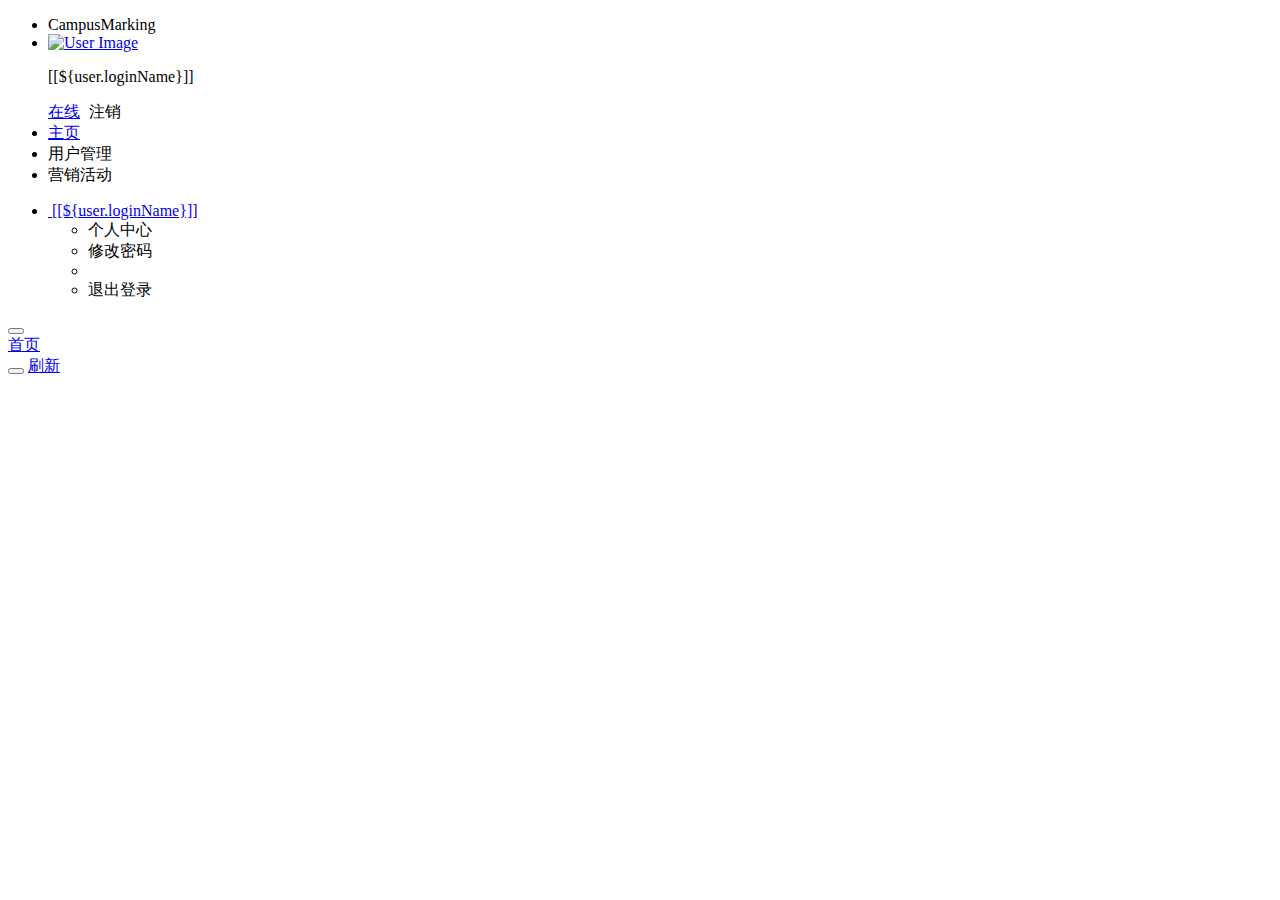
<file: src/main/resources/templates/index.html>
<!DOCTYPE html>
<html lang="zh" xmlns:th="http://www.thymeleaf.org">
<head>
    <meta charset="utf-8">
    <meta name="viewport" content="width=device-width, initial-scale=1.0">
    <meta name="renderer" content="webkit">
    <title>校园营销管理系统</title>
    <!--[if lt IE 9]>
    <meta http-equiv="refresh" content="0;ie.html"/>
    <![endif]-->
    <link rel="shortcut" th:href="@{/favicon.ico}"/>
    <link th:href="@{/css/bootstrap.min.css}" rel="stylesheet"/>
    <link th:href="@{/css/jquery.contextMenu.min.css}" rel="stylesheet"/>
    <link th:href="@{/css/font-awesome.min.css}" rel="stylesheet"/>
    <link th:href="@{/css/animate.css}" rel="stylesheet"/>
    <link th:href="@{/css/style.css}" rel="stylesheet"/>
    <link th:href="@{/css/skins.css}" rel="stylesheet"/>
    <link th:href="@{/numberone/css/numberone-ui.css?v=4.1.0}" rel="stylesheet"/>
</head>
<body class="fixed-sidebar full-height-layout gray-bg" style="overflow: hidden">
<div id="wrapper">
    <input type="hidden" id="firstLogin" th:value="${firstLogin}">
    <!--左侧导航开始-->
    <nav class="navbar-default navbar-static-side" role="navigation">
        <div class="nav-close">
            <i class="fa fa-times-circle"></i>
        </div>
        <div class="sidebar-collapse">
            <ul class="nav" id="side-menu">
                <a th:href="@{/index}">
                    <li class="logo">
                        <span class="logo-lg">CampusMarking</span>
                    </li>
                </a>
                <li>
                    <div class="user-panel">
                        <a class="menuItem" title="个人中心" href="#">
                            <div class="hide" th:text="个人中心"></div>
                            <div class="pull-left image">
                                <img th:src="@{/profile.png}" class="img-circle" alt="User Image">
                            </div>
                        </a>
                        <div class="pull-left info">
                            <p>[[${user.loginName}]]</p>
                            <a href="#"><i class="fa fa-circle text-success"></i> 在线</a>
                            <a th:href="@{logout}" style="padding-left:5px;"><i class="fa fa-sign-out text-danger"></i>
                                注销</a>
                        </div>
                    </div>
                </li>
                <li>
                    <a href="#"><i class="fa fa-home"></i>
                        <span class="nav-label">主页</span>
                    </a>
                </li>
                <li>
                    <a class="menuItem" th:href="@{/user}" th:if="${user.roleId==1||user.roleId==2}">
                        <i class="fa fa-user-circle-o"></i>
                        <span class="nav-label">用户管理</span>
                    </a>
                </li>
                <li>
                    <a class="menuItem" th:href="@{/activity}" th:if="${user.roleId!=4}">
                        <i class="fa fa-font-awesome"></i>
                        <span class="nav-label">营销活动</span>
                    </a>
                </li>
            </ul>
        </div>
    </nav>
    <!--左侧导航结束-->

    <!--右侧部分开始-->
    <div id="page-wrapper" class="gray-bg dashbard-1">
        <div class="row border-bottom">
            <nav class="navbar navbar-static-top" role="navigation" style="margin-bottom: 0">
                <div class="navbar-header">
                    <a class="navbar-minimalize minimalize-styl-2" style="color:#FFF;" href="#" title="收起菜单">
                        <i class="fa fa-bars"></i>
                    </a>
                </div>
                <ul class="nav navbar-top-links navbar-right welcome-message">
                    <li class="dropdown user-menu">
                        <a href="javascript:void(0)" class="dropdown-toggle" data-hover="dropdown">
                            <img th:src="@{/profile.png}" class="user-image">
                            <span class="hidden-xs">[[${user.loginName}]]</span>
                        </a>
                        <ul class="dropdown-menu">
                            <li class="mt5">
                                <a th:href="@{/user/profile}" class="menuItem">
                                    <i class="fa fa-user"></i> 个人中心</a>
                            </li>
                            <li>
                                <a onclick="resetPwd()">
                                    <i class="fa fa-key"></i> 修改密码</a>
                            </li>
                            <li class="divider"></li>
                            <li>
                                <a th:href="@{logout}">
                                    <i class="fa fa-sign-out"></i> 退出登录</a>
                            </li>
                        </ul>
                    </li>
                </ul>
            </nav>
        </div>
        <div class="row content-tabs">
            <button class="roll-nav roll-left tabLeft">
                <i class="fa fa-backward"></i>
            </button>
            <nav class="page-tabs menuTabs">
                <div class="page-tabs-content">
                    <a href="javascript:;" class="active menuTab" data-id="/home">首页</a>
                </div>
            </nav>
            <button class="roll-nav roll-right tabRight">
                <i class="fa fa-forward"></i>
            </button>
            <a href="javascript:void(0);" class="roll-nav roll-right tabReload"><i class="fa fa-refresh"></i> 刷新</a>
        </div>

        <a id="ax_close_max" class="ax_close_max" href="#" title="关闭全屏"> <i class="fa fa-times-circle-o"></i> </a>

        <div class="row mainContent" id="content-main">
            <iframe class="NumberOne_iframe" name="iframe0" width="100%" height="100%" data-id="/home"
                    th:src="@{/home}" frameborder="0" seamless></iframe>
        </div>
    </div>
    <!--右侧部分结束-->
</div>
<!-- 全局js -->
<script th:src="@{/js/jquery.min.js}"></script>
<script th:src="@{/js/bootstrap.min.js}"></script>
<script th:src="@{/js/plugins/metisMenu/jquery.metisMenu.js}"></script>
<script th:src="@{/js/plugins/slimscroll/jquery.slimscroll.min.js}"></script>
<script th:src="@{/js/jquery.contextMenu.min.js}"></script>
<script th:src="@{/ajax/libs/blockUI/jquery.blockUI.js}"></script>
<script th:src="@{/ajax/libs/layer/layer.min.js}"></script>
<script th:src="@{/numberone/js/numberone-ui.js?v=4.1.0}"></script>
<script th:src="@{/numberone/js/common.js?v=4.1.0}"></script>
<script th:src="@{/numberone/index.js}"></script>
<script th:src="@{/ajax/libs/fullscreen/jquery.fullscreen.js}"></script>
<script th:inline="javascript">
    var ctx = [[@{/}]];
    // history（表示去掉地址的#）否则地址以"#"形式展示
    var mode = "history";
    // // 历史访问路径缓存
    var historyPath = storage.get("historyPath");
    // 排除非左侧菜单链接
    var excludesUrl = [ctx + "user/profile"];


    /** 刷新时访问路径页签 */
    function applyPath(url) {
        $('a[href$="' + decodeURI(url) + '"]').click();
        if ($.inArray(url, excludesUrl)) {
            $('a[href$="' + url + '"]').parent("li").addClass("selected").parents("li").addClass("active").end().parents("ul").addClass("in");
        }
    }

    $(function () {
        var firstLogin = $("#firstLogin").val();
        if (firstLogin === "true") {
            firstLoginResetPwd();
        }
        if ($.common.equals("history", mode) && window.performance.navigation.type == 1) {
            var url = storage.get('publicPath');
            if ($.common.isNotEmpty(url)) {
                applyPath(url);
            }
        } else {
            var hash = location.hash;
            if ($.common.isNotEmpty(hash)) {
                var url = hash.substring(1, hash.length);
                applyPath(url);
            }
        }
    });

    /* 第一次登录修改密码 */
    function firstLoginResetPwd() {
        var url = ctx + '/user/profile/resetPwd';
        var btn = ['确定'];
        $.modal.open("修改密码", url, '770', '380', btn, true, false);
    }

    /* 用户管理-修改密码 */
    function resetPwd() {
        var url = ctx + '/user/profile/resetPwd';
        var btn = ['确定', '关闭'];
        $.modal.open("修改密码", url, '770', '380', btn, true, true);
    }
</script>
</body>
</html>
</file>
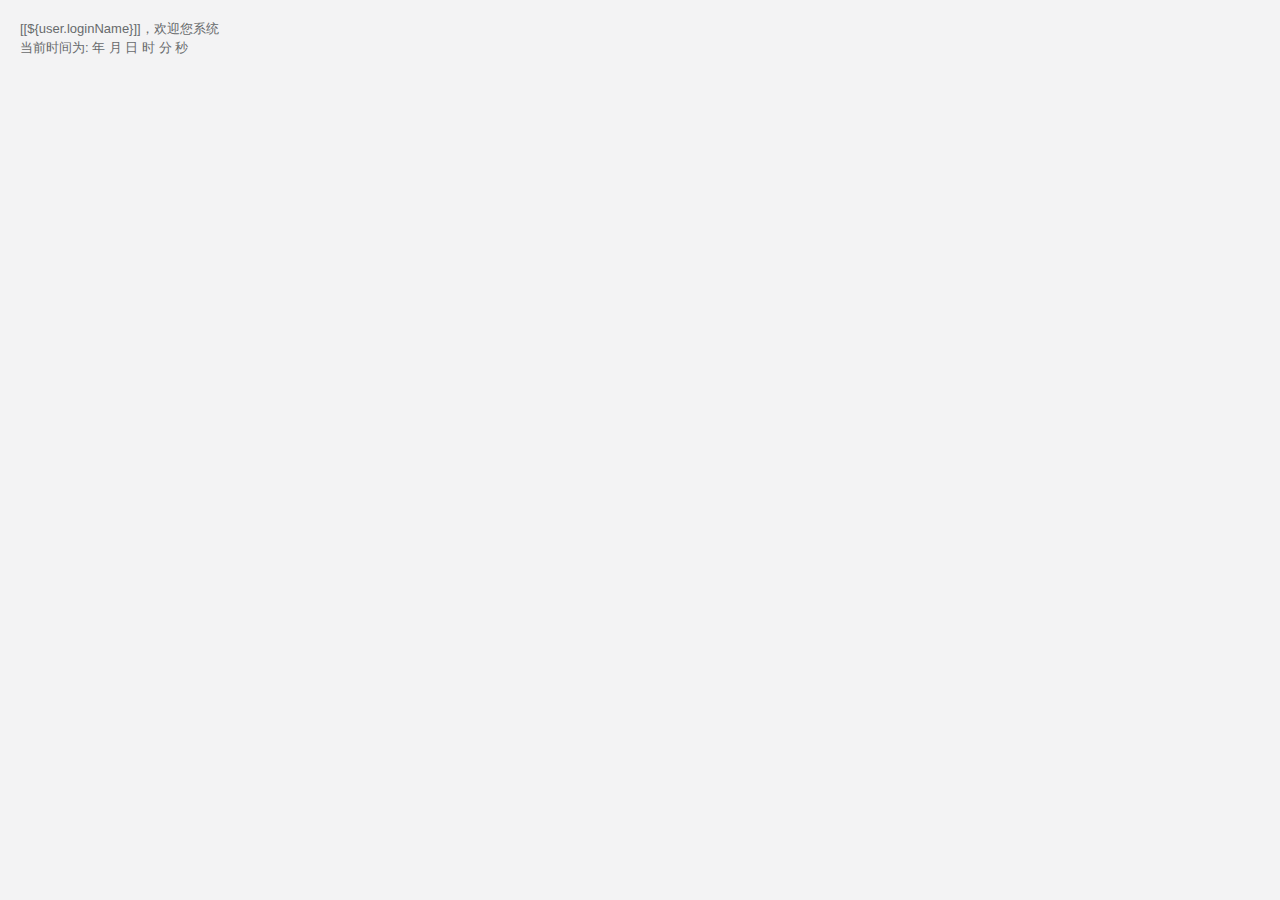
<file: src/main/resources/templates/home.html>
<!DOCTYPE html>
<html lang="zh" xmlns:th="http://www.thymeleaf.org">
<head>
    <meta charset="utf-8">
    <meta name="viewport" content="width=device-width, initial-scale=1.0">
    <title>统计</title>
    <link rel="shortcut icon" href="favicon.ico">
    <link href="../static/css/bootstrap.min.css" th:href="@{/css/bootstrap.min.css}" rel="stylesheet"/>
    <link href="../static/css/font-awesome.min.css" th:href="@{/css/font-awesome.min.css}" rel="stylesheet"/>
    <link href="../static/css/main/animate.min.css" th:href="@{/css/main/animate.min.css}" rel="stylesheet"/>
    <link href="../static/css/main/style.min862f.css" th:href="@{/css/main/style.min862f.css}" rel="stylesheet"/>
</head>

<body class="gray-bg">
<div class="wrapper wrapper-content">
    <div>
        <span>[[${user.loginName}]]，欢迎您系统</span>
    </div>
    <div class="current-time">
        当前时间为:
        <span></span>年
        <span></span>月
        <span></span>日
        <span></span>时
        <span></span>分
        <span></span>秒
    </div>
</div>
</body>
<script th:src="@{/js/jquery.min.js}"></script>
<script type="text/javascript">
    $(document).ready(function () {
        function time() {
            var date = new Date();
            var n = date.getFullYear();
            var y = date.getMonth() + 1;
            var t = date.getDate();
            var h = date.getHours();
            var m = date.getMinutes();
            var s = date.getSeconds();

            $('.current-time span').eq(0).html(n);
            $('.current-time span').eq(1).html(y);
            $('.current-time span').eq(2).html(t);
            $('.current-time span').eq(3).html(h);
            $('.current-time span').eq(4).html(m);
            $('.current-time span').eq(5).html(s);
            for (var i = 0; i < $('div').length; i++) {
                if ($('div').eq(i).text().length == 1) {
                    $('div').eq(i).html(function (index, html) {
                        return 0 + html;
                    });
                }
            }
        }

        time();
        setInterval(time, 1000);
    });
</script>
</html>
</file>
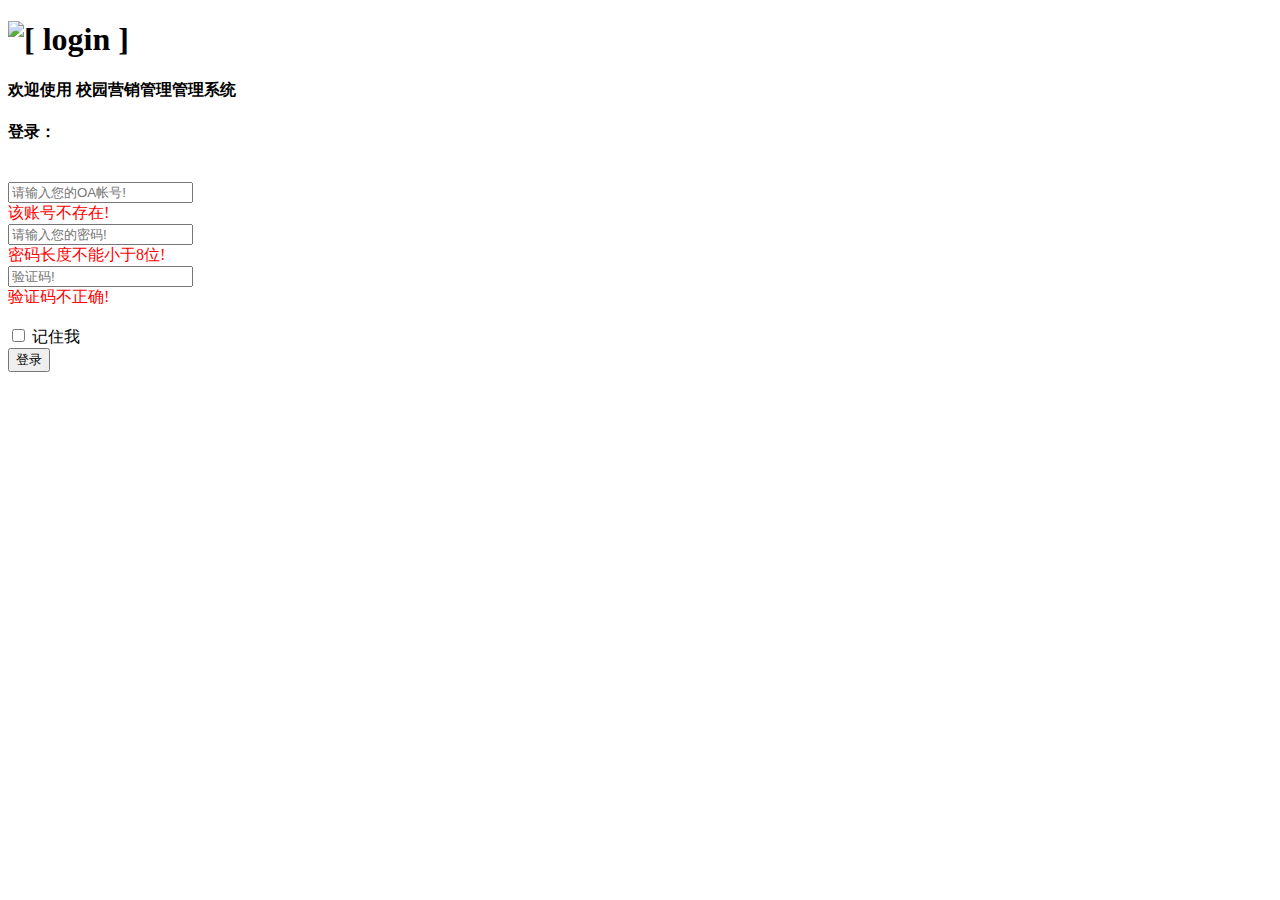
<file: src/main/resources/templates/login.html>
<!DOCTYPE html>
<html lang="zh" xmlns:th="http://www.thymeleaf.org">
<head>
    <meta charset="utf-8">
    <meta name="viewport" content="width=device-width, initial-scale=1.0, maximum-scale=1.0">

    <title>登录校园营销管理系统</title>
    <meta name="description" content="后台管理框架">
    <link rel="shortcut" th:href="@{/favicon.ico}" />
    <link th:href="@{/css/bootstrap.min.css}" rel="stylesheet"/>
    <link th:href="@{/css/font-awesome.min.css}" rel="stylesheet"/>
    <link th:href="@{/css/style.css}" rel="stylesheet"/>
    <link th:href="@{/css/login.min.css}" rel="stylesheet"/>
    <link th:href="@{/numberone/css/numberone-ui.css?v=4.1.0}" rel="stylesheet"/>
    <!-- 360浏览器急速模式 -->
    <meta name="renderer" content="webkit">
    <!-- 避免IE使用兼容模式 -->
    <meta http-equiv="X-UA-Compatible" content="IE=edge">
    <link rel="shortcut icon" th:href="@{/favicon.ico}"/>
    <style type="text/css">label.error {
        position: inherit;
    }</style>
    <script>
        if (window.top !== window.self) {
            window.top.location = window.location
        }
    </script>
</head>

<body class="signin">

<div class="signinpanel">
    <div class="row">
        <div class="col-sm-7">
            <div class="signin-info">
                <div class="logopanel m-b">
                    <h1><img alt="[ login ]" th:src="@{/login.png}"></h1>
                </div>
                <div class="m-b"></div>
                <h4>欢迎使用 <strong>校园营销管理管理系统</strong></h4>
            </div>
        </div>
        <div class="col-sm-5">
            <form id="signupForm" method="post" th:action="@{/login}">
                <h4 class="no-margins">登录：</h4><br>
                <div class="form-group">
                    <input type="text" th:class="|form-control uname ${loginNameMsg!=null?'is-invalid':''}|"
                           th:value="${param.loginName}"
                           name="loginName" id="loginName" placeholder="请输入您的OA帐号!" required>
                    <div class="invalid-feedback" th:text="${loginNameMsg}" style="color: red">
                        该账号不存在!
                    </div>
                </div>
                <div class="form-group">
                    <input type="password" th:class="|form-control pword ${passwordMsg!=null?'is-invalid':''}|"
                           th:value="${param.password}"
                           name="password" id="password" placeholder="请输入您的密码!" required>
                    <div class="invalid-feedback" th:text="${passwordMsg}" style="color: red">
                        密码长度不能小于8位!
                    </div>
                </div>
                <div class="form-group row m-t">
                    <div class="col-xs-6">
                        <input type="text" th:class="|form-control ${codeMsg!=null?'is-invalid':''}|"
                               name="code" placeholder="验证码!" style="color: black">
                        <div class="invalid-feedback" th:text="${codeMsg}" style="color: red">
                            验证码不正确!
                        </div>
                    </div>
                    <div class="col-xs-6">
                        <a href="javascript:reflesh_kaptcha();" title="点击更换验证码">
                            <img th:src="@{/kaptcha}" id="kaptcha" width="85%"/>
                        </a>
                    </div>
                </div>
                <div class="checkbox-custom" classappend="m-t">
                    <input type="checkbox" id="rememberme" name="rememberme"> <label for="rememberme">记住我</label>
                </div>
                <button class="btn btn-success btn-block" id="btnSubmit" data-loading="正在验证登录，请稍后...">登录</button>
            </form>
        </div>
    </div>
    <div class="signup-footer">
        <div class="pull-left">

        </div>
    </div>
</div>
<!-- 全局js -->
<script th:src="@{/js/jquery.min.js}"></script>
<script th:src="@{/js/bootstrap.min.js}"></script>
<!-- 验证插件 -->
<script th:src="@{/ajax/libs/validate/jquery.validate.min.js}"></script>
<script th:src="@{/ajax/libs/validate/messages_zh.min.js}"></script>
<script th:src="@{/ajax/libs/layer/layer.min.js}"></script>
<script th:src="@{/ajax/libs/blockUI/jquery.blockUI.js}"></script>
<script th:src="@{/numberone/js/numberone-ui.js?v=4.1.0}"></script>
<script>
    function reflesh_kaptcha() {
        var path = CONTEXT_PATH + "/kaptcha?p=" + Math.random();
        $("#kaptcha").attr("src", path);
    }
</script>
</body>
</html>
</file>
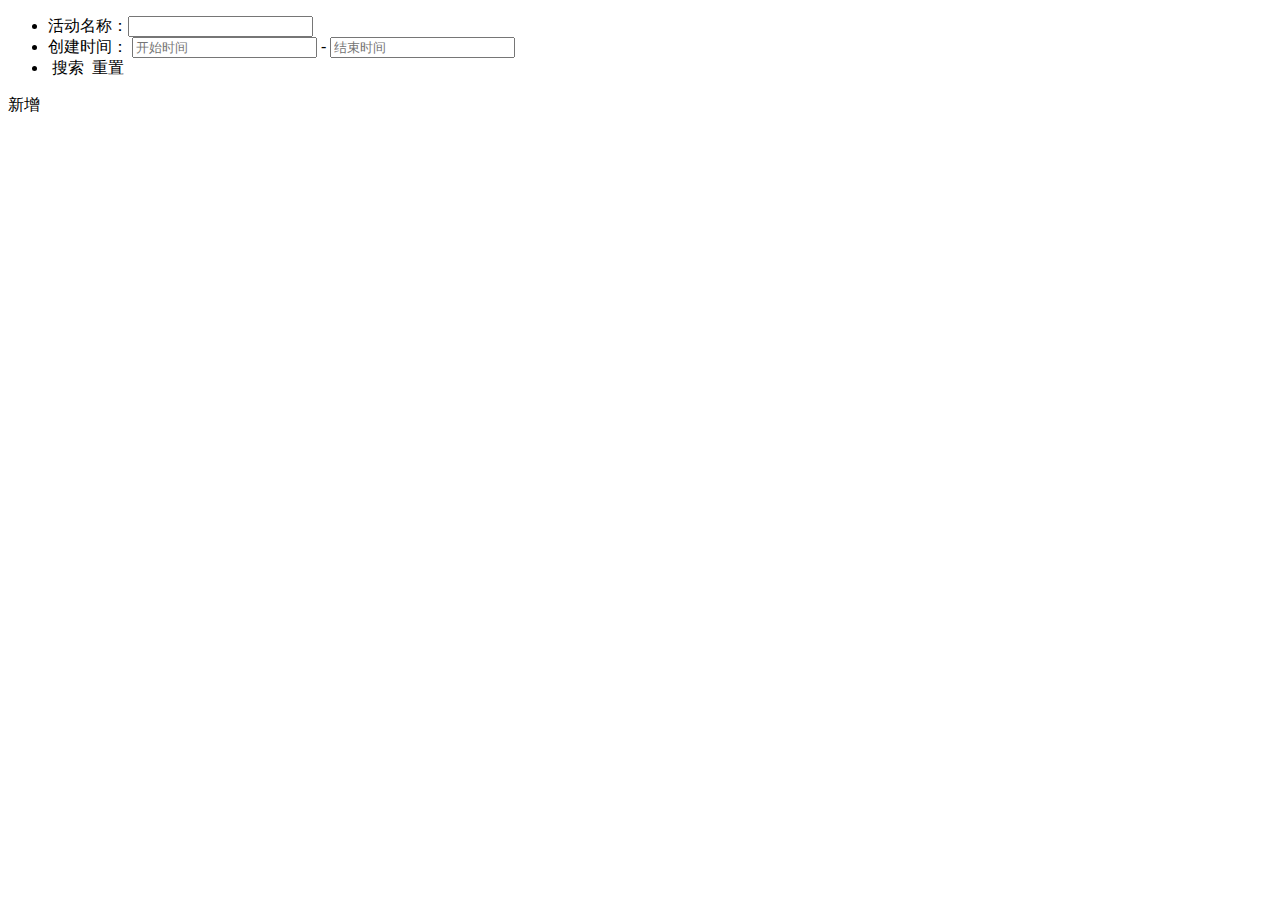
<file: src/main/resources/templates/activity/activities.html>
<!DOCTYPE html>
<html lang="zh" xmlns:th="http://www.thymeleaf.org">
<head>
    <th:block th:include="include :: header('营销活动列表')"/>
    <th:block th:include="include :: layout-latest-css"/>
    <th:block th:include="include :: ztree-css"/>
</head>
<body class="gray-bg">

<div class="ui-layout-center">
    <input id="roleId" type="hidden" th:value="${user.roleId}">
    <div class="container-div">
        <div class="row">
            <div class="col-sm-12 search-collapse">
                <form id="user-form">
                    <div class="select-list">
                        <ul>
                            <li>
                                活动名称：<input type="text" name="name"/>
                            </li>
                            <li class="select-time">
                                <label>创建时间： </label>
                                <input type="text" class="time-input" id="startTime" placeholder="开始时间"
                                       name="params[beginTime]"/>
                                <span>-</span>
                                <input type="text" class="time-input" id="endTime" placeholder="结束时间"
                                       name="params[endTime]"/>
                            </li>
                            <li>
                                <a class="btn btn-primary btn-rounded btn-sm" onclick="$.table.search()"><i
                                        class="fa fa-search"></i>&nbsp;搜索</a>
                                <a class="btn btn-warning btn-rounded btn-sm" onclick="$.form.reset()"><i
                                        class="fa fa-refresh"></i>&nbsp;重置</a>
                            </li>
                        </ul>
                    </div>
                </form>
            </div>

            <div class="btn-group-sm" id="toolbar" th:if="${user.roleId==1||user.roleId==2}">
                <a class="btn btn-success" onclick="$.operate.addTab()">
                    <i class="fa fa-plus"></i> 新增
                </a>
            </div>

            <div class="col-sm-12 select-table table-striped">
                <table id="bootstrap-table"></table>
            </div>
        </div>
    </div>
</div>

<th:block th:include="include :: footer"/>
<th:block th:include="include :: layout-latest-js"/>
<th:block th:include="include :: ztree-js"/>
<script th:inline="javascript">
    var prefix = ctx + "activity";
    var roleId = $('#roleId').val();
    var editFlag = roleId === "1" || roleId === "2"
    var removeFlag = roleId === "1" || roleId === "2"
    var lookFlag = roleId === "1" || roleId === "2" || roleId === "3";
    var acceptFlag = roleId === "3";
    $(function () {
        var panehHidden = false;
        if ($(this).width() < 769) {
            panehHidden = true;
        }
        $('body').layout({initClosed: panehHidden, west__size: 185});
        queryUserList();
    });

    function queryUserList() {
        var options = {
            url: prefix + "/list",
            createUrl: prefix + "/add",
            updateUrl: prefix + "/edit/{id}",
            removeUrl: prefix + "/remove",
            acceptUrl: prefix + "/acceptActivity",
            sortName: "createTime",
            sortOrder: "desc",
            modalName: "营销活动",
            columns: [{
                checkbox: true
            },
                {
                    field: 'id',
                    title: '活动ID'
                },
                {
                    field: 'name',
                    title: '活动名称',
                    sortable: true
                },
                {
                    field: 'targetNums',
                    title: '放号目标'
                },
                {
                    field: 'city',
                    title: '地市',
                },
                {
                    field: 'statusName',
                    title: '活动状态',
                },
                {
                    field: 'createTime',
                    title: '创建时间',
                    sortable: true
                },
                {
                    field: 'updateTime',
                    title: '更新时间',
                },
                {
                    title: '操作',
                    align: 'center',
                    formatter: function (value, row, index) {
                        var actions = [];
                        if (editFlag)
                            actions.push('<a class="btn btn-success btn-xs" href="javascript:void(0)" onclick="$.operate.editTab(\'' + row.id + '\')"><i class="fa fa-edit"></i>编辑</a> ');
                        if (removeFlag)
                            actions.push('<a class="btn btn-danger btn-xs" href="javascript:void(0)" onclick="$.operate.remove(\'' + row.id + '\')"><i class="fa fa-remove"></i>删除</a> ');
                        if (lookFlag)
                            actions.push('<a class="btn btn-info btn-xs" href="javascript:void(0)" onclick="activity_details(\'' + row.id + '\')"><i class="fa fa-search"></i>详情</a> ');
                        if (acceptFlag) {
                            actions.push(`<button class="btn btn-success btn-xs" ${row.status!=0?'disabled':''} onclick="$.operate.accept('${row.id}')"><i class="fa fa-check"></i>接受</button> `);
                        }
                        return actions.join('');
                    }
                }]
        };
        $.table.init(options);
    }



    $('#btnExpand').click(function () {
        $._tree.expandAll(true);
        $(this).hide();
        $('#btnCollapse').show();
    });

    $('#btnCollapse').click(function () {
        $._tree.expandAll(false);
        $(this).hide();
        $('#btnExpand').show();
    });

    /* 活动详情 */
    function activity_details(id) {
        var url = prefix + '/details/' + id;
        $.modal.open("营销活动详情", url, '770', '380');
    }

</script>
</body>
<!-- 导入区域 -->
<script id="importTpl" type="text/template">
    <form enctype="multipart/form-data" class="mt20 mb10">
        <div class="col-xs-offset-1">
            <input type="file" id="file" name="file"/>
            <div class="mt10 pt5">
                <input type="checkbox" id="updateSupport" name="updateSupport" title="如果登录账户已经存在，更新这条数据。"> 是否更新已经存在的用户数据
                &nbsp; <a onclick="$.table.importTemplate()" class="btn btn-default btn-xs"><i
                    class="fa fa-file-excel-o"></i> 下载模板</a>
            </div>
            <font color="red" class="pull-left mt10">
                提示：仅允许导入“xls”或“xlsx”格式文件！
            </font>
        </div>
    </form>
</script>
</html>
</file>
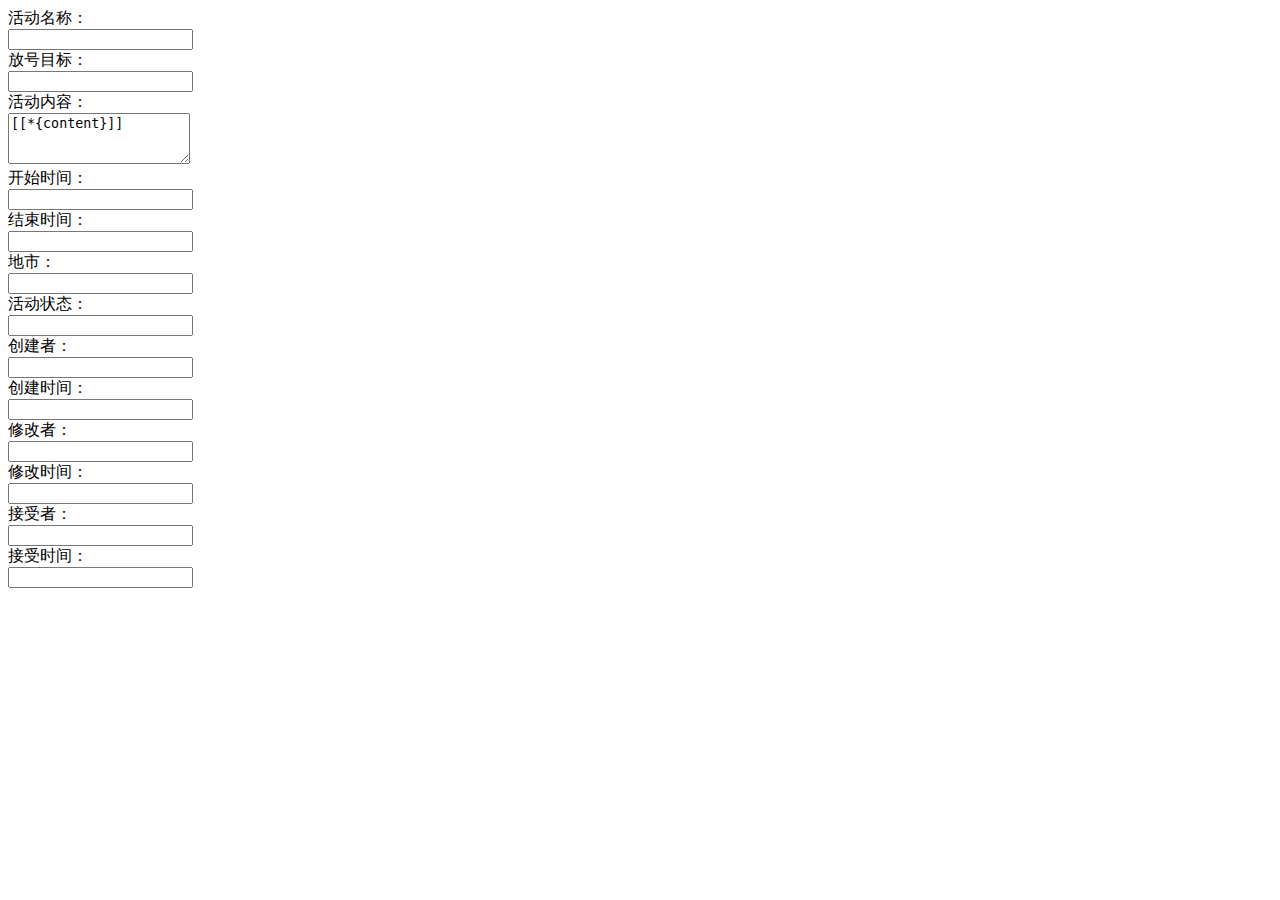
<file: src/main/resources/templates/activity/activity-details.html>
<!DOCTYPE html>
<html lang="zh" xmlns:th="http://www.thymeleaf.org" >
<head>
	<th:block th:include="include :: header('查看活动详情')" />
</head>
<body class="white-bg">
	<div class="wrapper wrapper-content animated fadeInRight ibox-content">
		<form class="form-horizontal m" id="form-activity-details" th:object="${activity}">
			<div class="form-group">
				<label class="col-sm-3 control-label">活动名称：</label>
				<div class="col-sm-8">
					<input class="form-control" type="text" readonly th:value="*{name}"/>
				</div>
			</div>
			<div class="form-group">
				<label class="col-sm-3 control-label">放号目标：</label>
				<div class="col-sm-8">
					<input class="form-control" type="text" readonly th:value="*{targetNums}"/>
				</div>
			</div>
			<div class="form-group">
				<label class="col-sm-3 control-label">活动内容：</label>
				<div class="col-sm-8">
					<textarea maxlength="500"  class="form-control" readonly rows="3">[[*{content}]]</textarea>
				</div>
			</div>
			<div class="form-group">
				<label class="col-sm-3 control-label">开始时间：</label>
				<div class="col-sm-8">
					<input  size="20" type="text" th:value="*{#dates.format(beginTime, 'yyyy-MM-dd HH:mm:ss')}" readonly>
				</div>
			</div>
			<div class="form-group">
				<label class="col-sm-3 control-label">结束时间：</label>
				<div class="col-sm-8">
					<input  size="20" type="text" th:value="*{#dates.format(endTime, 'yyyy-MM-dd HH:mm:ss')}" readonly>
				</div>
			</div>
			<div class="form-group">
				<label class="col-sm-3 control-label">地市：</label>
				<div class="col-sm-8">
					<input class="form-control" type="text" readonly th:value="*{city}"/>
				</div>
			</div>
			<div class="form-group">
				<label class="col-sm-3 control-label">活动状态：</label>
				<div class="col-sm-8">
					<input class="form-control" type="text" readonly th:value="*{statusName}"/>
				</div>
			</div>
			<div class="form-group">
				<label class="col-sm-3 control-label">创建者：</label>
				<div class="col-sm-8">
					<input class="form-control" type="text" readonly th:value="*{createBy}"/>
				</div>
			</div>
			<div class="form-group">
				<label class="col-sm-3 control-label">创建时间：</label>
				<div class="col-sm-8">
					<input class="form-control" type="text" readonly th:value="*{#dates.format(createTime, 'yyyy-MM-dd HH:mm:ss')}"/>
				</div>
			</div>
			<div class="form-group">
				<label class="col-sm-3 control-label">修改者：</label>
				<div class="col-sm-8">
					<input class="form-control" type="text" readonly th:value="*{updateBy}"/>
				</div>
			</div>
			<div class="form-group">
				<label class="col-sm-3 control-label">修改时间：</label>
				<div class="col-sm-8">
					<input class="form-control" type="text" readonly th:value="*{#dates.format(updateTime, 'yyyy-MM-dd HH:mm:ss')}"/>
				</div>
			</div>
			<div class="form-group" th:if="*{#strings.toString(status)=='1'||#strings.toString(status)=='4'}">
				<label class="col-sm-3 control-label">接受者：</label>
				<div class="col-sm-8">
					<input class="form-control" type="text" readonly th:value="*{acceptName}"/>
				</div>
			</div>
			<div class="form-group" th:if="*{#strings.toString(status)=='1'||#strings.toString(status)=='4'}">
				<label class="col-sm-3 control-label">接受时间：</label>
				<div class="col-sm-8">
					<input class="form-control" type="text" readonly th:value="*{#dates.format(acceptTime, 'yyyy-MM-dd HH:mm:ss')}"/>
				</div>
			</div>
		</form>
	</div>
	<th:block th:include="include :: footer" />


</body>

</html>
</file>
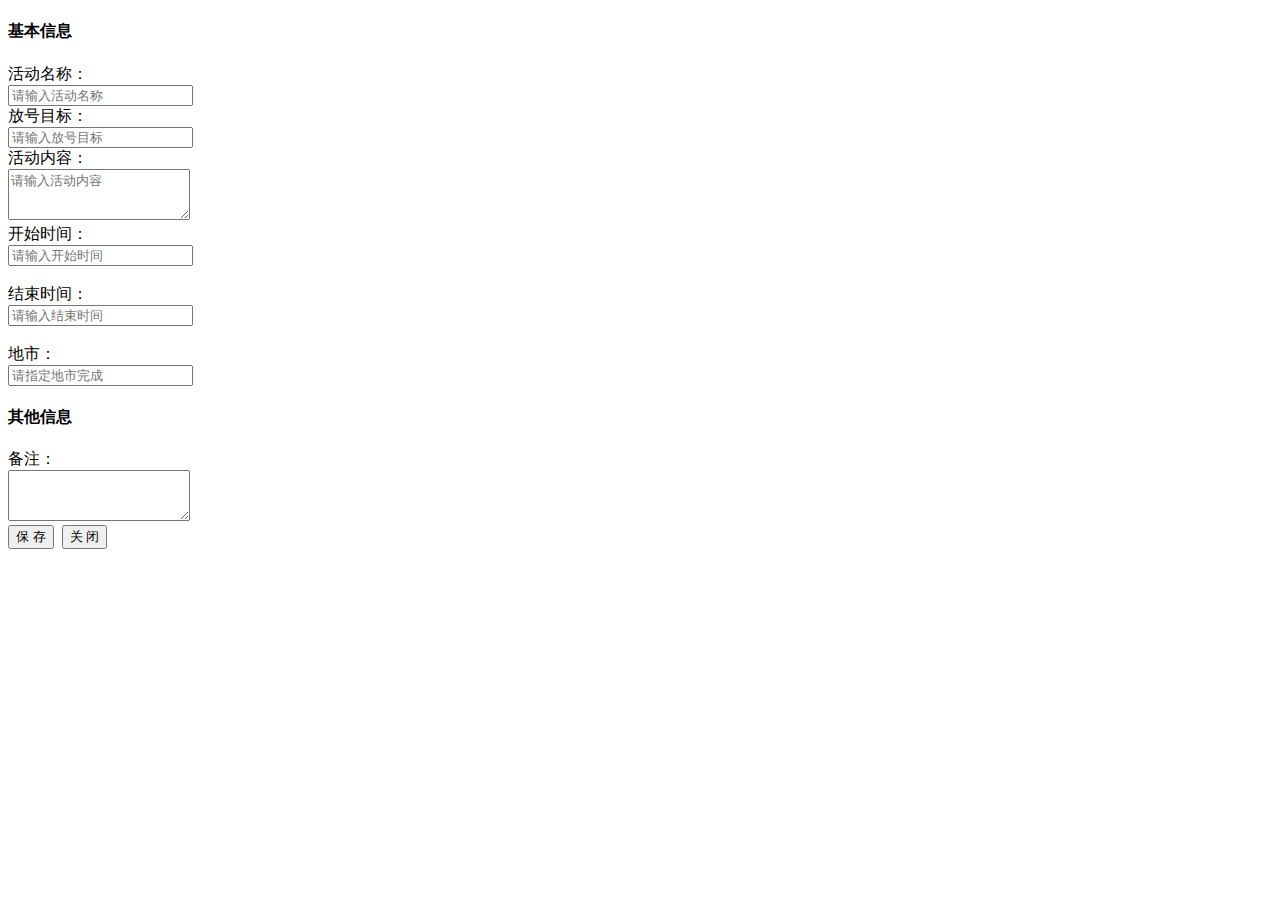
<file: src/main/resources/templates/activity/add.html>
<!DOCTYPE html>
<html lang="zh" xmlns:th="http://www.thymeleaf.org" >
<head>
	<th:block th:include="include :: header('新增营销活动')" />
	<th:block th:include="include :: select2-css" />
    <th:block th:include="include :: datetimepicker-css" />
</head>
<body>
    <div class="main-content">
        <form id="form-activity-add" class="form-horizontal">
            <h4 class="form-header h4">基本信息</h4>
            <div class="row">
            	<div class="col-sm-6">
                    <div class="form-group">
                        <label class="col-sm-4 control-label is-required">活动名称：</label>
                        <div class="col-sm-8">
                            <input id="name" name="name" placeholder="请输入活动名称" class="form-control" type="text" maxlength="30" required>
                        </div>
                    </div>
                </div>
                <div class="col-sm-6">
                    <div class="form-group">
                        <label class="col-sm-4 control-label is-required">放号目标：</label>
                        <div class="col-sm-8">
                            <input id="targetNums" name="targetNums" placeholder="请输入放号目标" class="form-control" type="text" maxlength="11" required>
                        </div>
                    </div>
                </div>
            </div>
            <div class="row">
                <div class="col-sm-12">
                    <div class="form-group">
                        <label class="col-xs-2 control-label is-required">活动内容：</label>
                        <div class="col-xs-10">
                            <textarea id="content" name="content" maxlength="500" placeholder="请输入活动内容" class="form-control" rows="3"></textarea>
                        </div>
                    </div>
                </div>
            </div>
            <div class="row">
                <div class="col-sm-6">
                    <div class="form-group">
                        <label class="col-sm-4 control-label is-required">开始时间：</label>
                        <div class="col-sm-8 controls input-append date form_datetime" data-date="2021-01-01T00:00:00Z" data-link-field="dtp_input1">
                            <input id="beginTime" name="beginTime" placeholder="请输入开始时间" size="20" type="text" value="" readonly>
                            <span class="add-on"><i class="icon-remove"></i></span>
                            <span class="add-on"><i class="icon-th"></i></span>
                        </div>
                       <input type="hidden" id="dtp_input1" value="" /><br/>
                    </div>
                </div>
                <div class="col-sm-6">
                    <div class="form-group">
                        <label class="col-sm-4 control-label is-required">结束时间：</label>
                        <div class="col-sm-8 controls input-append date form_datetime" data-date="2021-01-01T00:00:00Z"  data-link-field="dtp_input2">
                            <input id="endTime" name="endTime" placeholder="请输入结束时间" size="20" type="text" value="" readonly>
                            <span class="add-on"><i class="icon-remove"></i></span>
                            <span class="add-on"><i class="icon-th"></i></span>
                        </div>
                        <input type="hidden" id="dtp_input2" value="" /><br/>
                    </div>
                </div>

            </div>
            <div class="row">
                <div class="col-sm-6">
                    <div class="form-group">
                        <label class="col-sm-4 control-label is-required">地市：</label>
                        <div class="col-sm-8">
                            <input id="city" name="city" class="form-control" type="text" placeholder="请指定地市完成" required>
                        </div>
                    </div>
                </div>
            </div>
            <h4 class="form-header h4">其他信息</h4>
            <div class="row">
                <div class="col-sm-12">
                    <div class="form-group">
                        <label class="col-xs-2 control-label">备注：</label>
                        <div class="col-xs-10">
                            <textarea id="remark" name="remark" maxlength="500" class="form-control" rows="3"></textarea>
                        </div>
                    </div>
                </div>
            </div>
        </form>
    </div>
      
    <div class="row">
        <div class="col-sm-offset-5 col-sm-10">
            <button type="button" class="btn btn-sm btn-primary" onclick="submitHandler()"><i class="fa fa-check"></i>保 存</button>&nbsp;
            <button type="button" class="btn btn-sm btn-danger" onclick="closeItem()"><i class="fa fa-reply-all"></i>关 闭 </button>
        </div>
    </div>
	<th:block th:include="include :: footer" />
	<th:block th:include="include :: select2-js" />
	<th:block th:include="include :: datetimepicker-js" />
	<th:block th:include="include :: datetimepicker-zh-CN-js" />

	<script>
	    var prefix = ctx + "/activity";
        $('.form_datetime').datetimepicker({
            language : 'zh-CN',
            format : 'yyyy-mm-dd hh:ii:00',//日期格式。可以将日期格式，定成年月日时，分,秒为0。
            weekStart: 1,
            todayBtn:  1,
            autoclose: 1,
            todayHighlight: 1,
            startView: 2,
            forceParse: 0,
            showMeridian: 1
        });

        $("#form-activity-add").validate({
            onkeyup: false,
            rules:{
                name:{
                    minlength: 2,
                    maxlength: 30,
                    remote: {
                        url: prefix + "/checkActivityNameUnique",
                        type: "post",
                        dataType: "json",
                        data: {
                            "name": function() {
                                return $.common.trim($("#name").val());
                            }
                        },
                        dataFilter: function(data, type) {
                            return $.validate.unique(data);
                        }
                    }
                }
            },
            messages: {
                "name": {
                    remote: "营销活动已经存在，请勿重复添加！"
                },
            },
            focusCleanup: true
        });

        function submitHandler() {
	        if ($.validate.form()) {
	        	var data = $("#form-activity-add").serializeArray();
	        	$.operate.saveTab(prefix + "/add", data);
	        }
	    }
    </script>
</body>
</html>
</file>
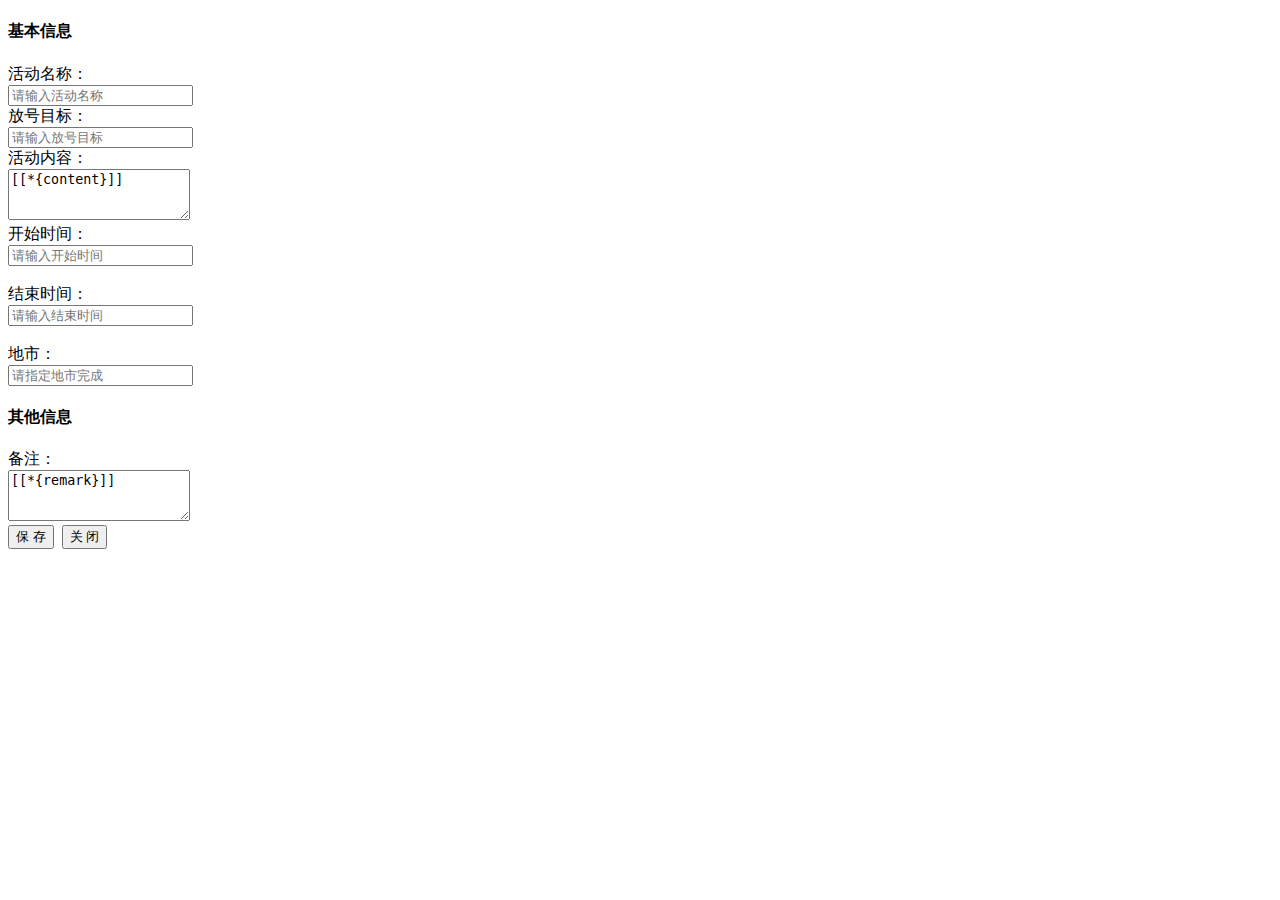
<file: src/main/resources/templates/activity/edit.html>
<!DOCTYPE html>
<html lang="zh" xmlns:th="http://www.thymeleaf.org" >
<head>
	<th:block th:include="include :: header('修改营销活动')" />
	<th:block th:include="include :: select2-css" />
    <th:block th:include="include :: datetimepicker-css" />
</head>
<body>
    <div class="main-content">
        <form class="form-horizontal" id="form-activity-add" th:object="${activity}">
            <input name="id"  type="hidden"  th:field="*{id}" />
            <h4 class="form-header h4">基本信息</h4>
            <div class="row">
                <div class="col-sm-6">
                    <div class="form-group">
                        <label class="col-sm-4 control-label is-required">活动名称：</label>
                        <div class="col-sm-8">
                            <input id="name" name="name" placeholder="请输入活动名称" th:value="*{name}" class="form-control" type="text" maxlength="30" required>
                        </div>
                    </div>
                </div>
                <div class="col-sm-6">
                    <div class="form-group">
                        <label class="col-sm-4 control-label is-required">放号目标：</label>
                        <div class="col-sm-8">
                            <input id="targetNums" name="targetNums" placeholder="请输入放号目标" th:value="*{targetNums}" class="form-control" type="text" maxlength="11" required>
                        </div>
                    </div>
                </div>
            </div>
            <div class="row">
                <div class="col-sm-12">
                    <div class="form-group">
                        <label class="col-xs-2 control-label is-required">活动内容：</label>
                        <div class="col-xs-10">
                            <textarea id="content" name="content" maxlength="500" placeholder="请输入活动内容" class="form-control" rows="3">[[*{content}]]</textarea>
                        </div>
                    </div>
                </div>
            </div>
            <div class="row">
                <div class="col-sm-6">
                    <div class="form-group">
                        <label class="col-sm-4 control-label is-required">开始时间：</label>
                        <div class="col-sm-8 controls input-append date form_datetime" data-date="2021-01-01T00:00:00Z" data-link-field="dtp_input1">
                            <input id="beginTime" name="beginTime" placeholder="请输入开始时间" size="20" type="text" th:value="*{#dates.format(beginTime, 'yyyy-MM-dd HH:mm:ss')}" readonly>
                            <span class="add-on"><i class="icon-remove"></i></span>
                            <span class="add-on"><i class="icon-th"></i></span>
                        </div>
                        <input type="hidden" id="dtp_input1" value="" /><br/>
                    </div>
                </div>
                <div class="col-sm-6">
                    <div class="form-group">
                        <label class="col-sm-4 control-label is-required">结束时间：</label>
                        <div class="col-sm-8 controls input-append date form_datetime" data-date="2021-01-01T00:00:00Z"  data-link-field="dtp_input2">
                            <input id="endTime" name="endTime" placeholder="请输入结束时间" size="20" type="text" th:value="*{#dates.format(endTime, 'yyyy-MM-dd HH:mm:ss')}" readonly>
                            <span class="add-on"><i class="icon-remove"></i></span>
                            <span class="add-on"><i class="icon-th"></i></span>
                        </div>
                        <input type="hidden" id="dtp_input2" value="" /><br/>
                    </div>
                </div>

            </div>
            <div class="row">
                <div class="col-sm-6">
                    <div class="form-group">
                        <label class="col-sm-4 control-label is-required">地市：</label>
                        <div class="col-sm-8">
                            <input id="city" name="city" th:value="*{city}" class="form-control" type="text" placeholder="请指定地市完成" required>
                        </div>
                    </div>
                </div>
            </div>
            <h4 class="form-header h4">其他信息</h4>
            <div class="row">
                <div class="col-sm-12">
                    <div class="form-group">
                        <label class="col-xs-2 control-label">备注：</label>
                        <div class="col-xs-10">
                            <textarea id="remark" name="remark" maxlength="500" class="form-control" rows="3">[[*{remark}]]</textarea>
                        </div>
                    </div>
                </div>
            </div>
        </form>
    </div>
    <div class="row">
        <div class="col-sm-offset-5 col-sm-10">
            <button type="button" class="btn btn-sm btn-primary" onclick="submitHandler()"><i class="fa fa-check"></i>保 存</button>&nbsp;
            <button type="button" class="btn btn-sm btn-danger" onclick="closeItem()"><i class="fa fa-reply-all"></i>关 闭 </button>
        </div>
    </div>
	<th:block th:include="include :: footer" />
	<th:block th:include="include :: select2-js" />
    <th:block th:include="include :: datetimepicker-js" />
    <th:block th:include="include :: datetimepicker-zh-CN-js" />

	<script type="text/javascript">
        var prefix = ctx + "/activity";
        $('.form_datetime').datetimepicker({
            language : 'zh-CN',
            format : 'yyyy-mm-dd hh:ii:00',//日期格式。可以将日期格式，定成年月日时，分,秒为0。
            weekStart: 1,
            todayBtn:  1,
            autoclose: 1,
            todayHighlight: 1,
            startView: 2,
            forceParse: 0,
            showMeridian: 1
        });
        
        function submitHandler() {
	        if ($.validate.form()) {
	        	var data = $("#form-activity-add").serializeArray();
	        	$.operate.saveTab(prefix + "/edit", data);
	        }
	    }
    </script>
</body>
</html>
</file>
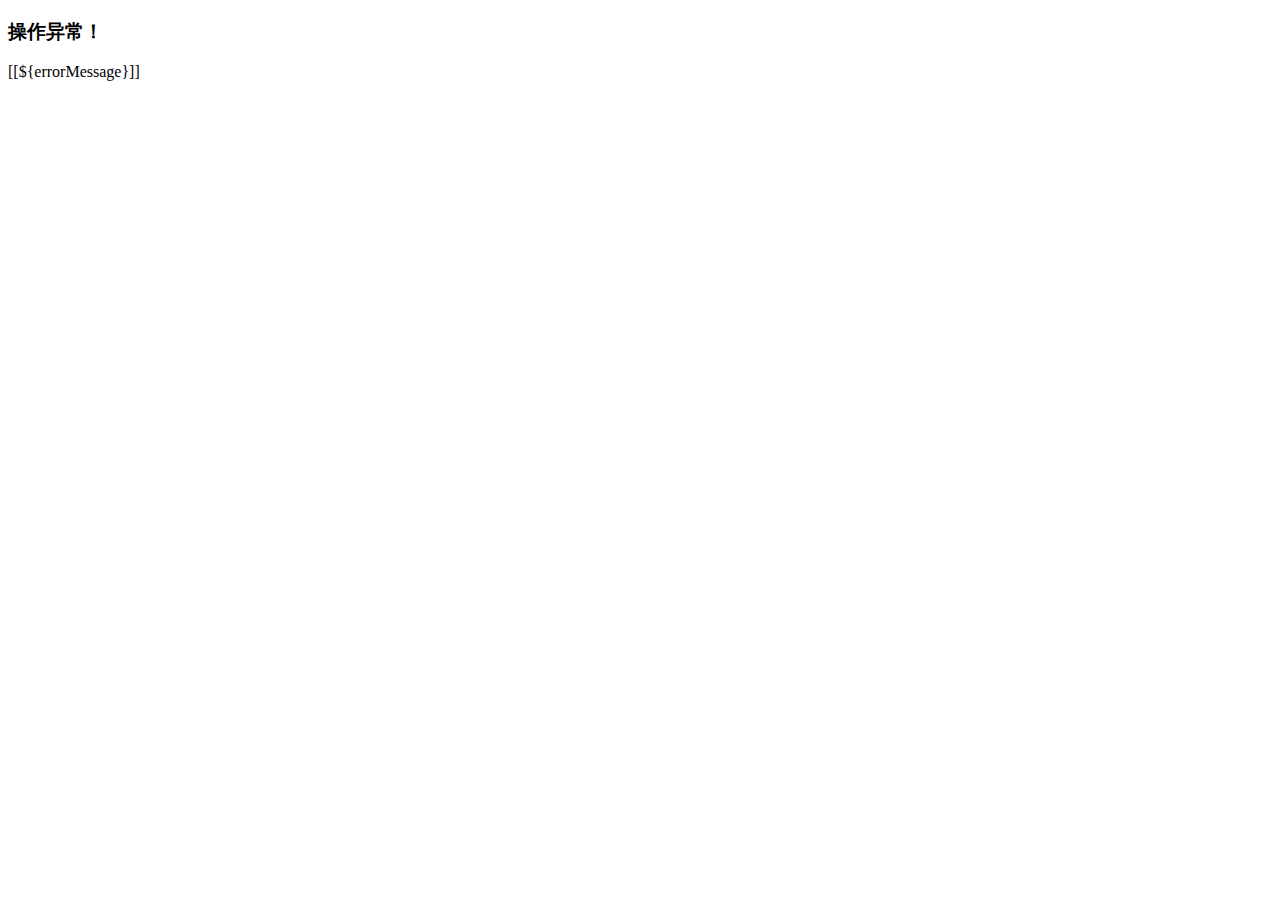
<file: src/main/resources/templates/error/business.html>
<!DOCTYPE html>
<html lang="zh">
<head>
    <meta charset="utf-8">
    <meta name="viewport" content="width=device-width, initial-scale=1.0">
    <title>NumberOne - 403</title>
	<link th:href="@{/css/bootstrap.min.css}" rel="stylesheet"/>
    <link th:href="@{/css/animate.css}" rel="stylesheet"/>
    <link th:href="@{/css/style.css}" rel="stylesheet"/>
</head>
<body class="gray-bg">
    <div class="middle-box text-center animated fadeInDown">
        <h3 class="font-bold">操作异常！</h3>

        <div class="error-desc">
            [[${errorMessage}]]
        </div>
    </div>
</body>
</html>
</file>
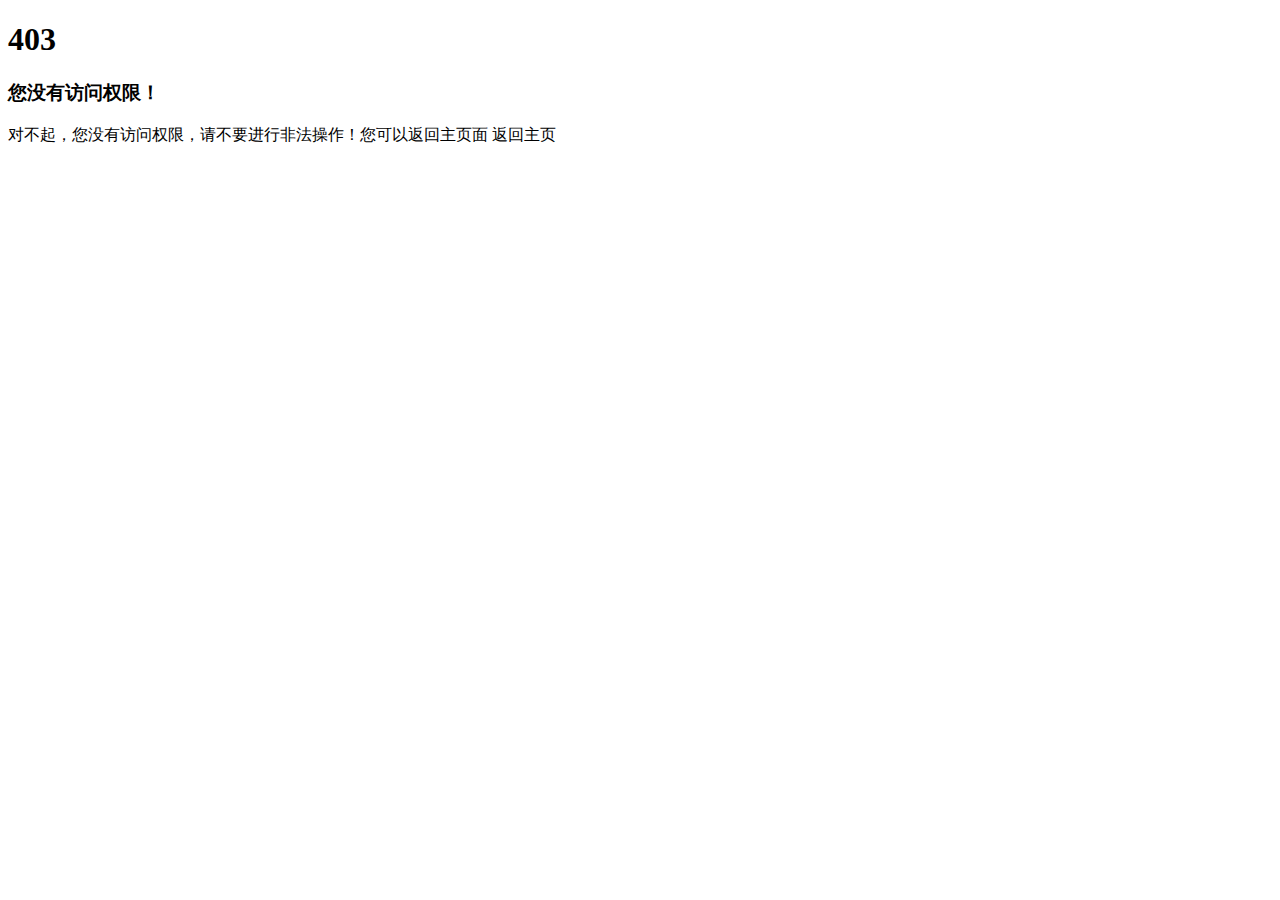
<file: src/main/resources/templates/error/unauth.html>
<!DOCTYPE html>
<html lang="zh">
<head>
    <meta charset="utf-8">
    <meta name="viewport" content="width=device-width, initial-scale=1.0">
    <title>NumberOne - 403</title>
	<link th:href="@{/css/bootstrap.min.css}" rel="stylesheet"/>
    <link th:href="@{/css/animate.css}" rel="stylesheet"/>
    <link th:href="@{/css/style.css}" rel="stylesheet"/>
</head>
<body class="gray-bg">
    <div class="middle-box text-center animated fadeInDown">
        <h1>403</h1>
        <h3 class="font-bold">您没有访问权限！</h3>

        <div class="error-desc">
                                对不起，您没有访问权限，请不要进行非法操作！您可以返回主页面
            <a th:href="javascript:index()" class="btn btn-outline btn-primary btn-xs">返回主页</a>
        </div>
    </div>
    <script th:inline="javascript">
      var ctx = [[@{/}]];
      function index() {
          window.parent.frames.location.href = ctx + "index";
      }
    </script>
</body>
</html>
</file>
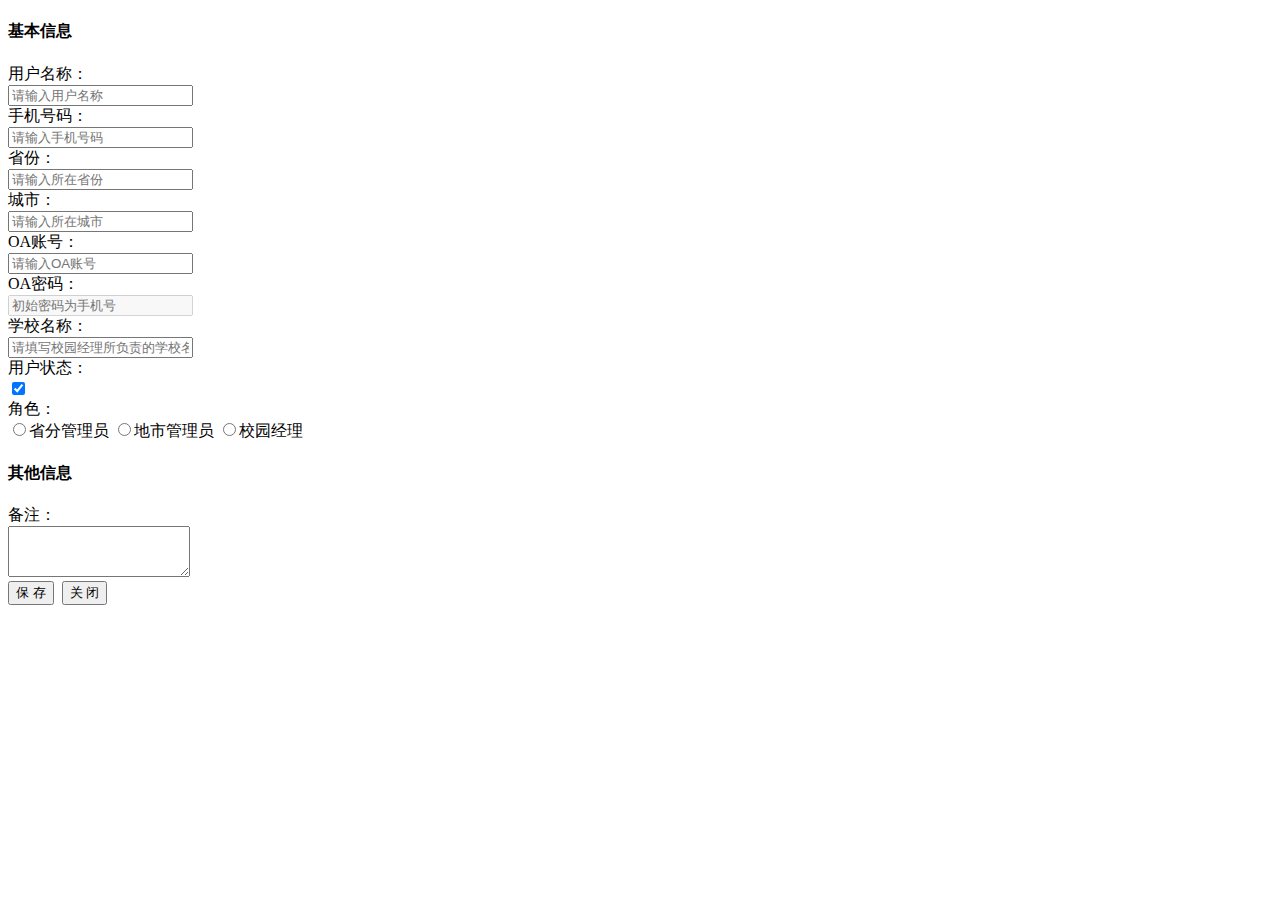
<file: src/main/resources/templates/user/add.html>
<!DOCTYPE html>
<html lang="zh" xmlns:th="http://www.thymeleaf.org" >
<head>
	<th:block th:include="include :: header('新增用户')" />
	<th:block th:include="include :: select2-css" />
</head>
<body>
    <div class="main-content">
        <form id="form-user-add" class="form-horizontal">
            <h4 class="form-header h4">基本信息</h4>
            <div class="row">
            	<div class="col-sm-6">
                    <div class="form-group">
                        <label class="col-sm-4 control-label is-required">用户名称：</label>
                        <div class="col-sm-8">
                            <input name="userName" placeholder="请输入用户名称" class="form-control" type="text" maxlength="30" required>
                        </div>
                    </div>
                </div>
                <div class="col-sm-6">
                    <div class="form-group">
                        <label class="col-sm-4 control-label is-required">手机号码：</label>
                        <div class="col-sm-8">
                            <input id="telephone" name="telephone" placeholder="请输入手机号码" class="form-control" type="text" maxlength="11" required>
                        </div>
                    </div>
                </div>

            </div>
            <div class="row">
                <div class="col-sm-6">
                    <div class="form-group">
                        <label class="col-sm-4 control-label is-required">省份：</label>
                        <div class="col-sm-8">
                            <input id="province" name="province" placeholder="请输入所在省份" class="form-control" type="text" required>
                        </div>
                    </div>
                </div>
                <div class="col-sm-6">
                    <div class="form-group">
                        <label class="col-sm-4 control-label is-required">城市：</label>
                        <div class="col-sm-8">
                            <input id="city" name="city" class="form-control" type="text" placeholder="请输入所在城市" required>
                        </div>
                    </div>
                </div>
            </div>
            <div class="row">
                <div class="col-sm-6">
                    <div class="form-group">
                        <label class="col-sm-4 control-label is-required">OA账号：</label>
                        <div class="col-sm-8">
                            <input id="loginName" name="loginName" placeholder="请输入OA账号" class="form-control" type="text" maxlength="30" required>
                        </div>
                    </div>
                </div>
                <div class="col-sm-6">
                    <div class="form-group">
                        <label class="col-sm-4 control-label is-required">OA密码：</label>
                        <div class="col-sm-8">
                            <input name="password" placeholder="初始密码为手机号" class="form-control" type="password"  disabled="disabled">
                        </div>
                    </div>
                </div>
            </div>
            <div class="row">
                <div class="col-sm-6">
                    <div class="form-group">
                        <label class="col-sm-4 control-label">学校名称：</label>
                        <div class="col-sm-8">
                            <input id="campusName" name="campusName" placeholder="请填写校园经理所负责的学校名称" class="form-control" type="text">
                        </div>
                    </div>
                </div>
                <div class="col-sm-6">
                    <div class="form-group">
                        <label class="col-sm-4 control-label is-required">用户状态：</label>
                        <div class="col-sm-6">
                            <label class="toggle-switch switch-solid">
                                <input type="checkbox" id="status" checked>
                                <span></span>
                            </label>
                        </div>
                    </div>
                </div>
            </div>
            <div class="row">
                <div class="col-sm-12">
                    <div class="form-group" id="roles">
                        <label class="col-xs-2 control-label is-required">角色：</label>
                        <div class="col-xs-10">
                            <label class="radio-inline">
                                <input name="role" type="radio" value="2" th:disabled="${loginUser.roleId!=1}">省分管理员
                            </label>
                            <label class="radio-inline">
                                <input name="role" type="radio" value="3" th:disabled="${loginUser.roleId!=2}">地市管理员
                            </label>
                            <label class="radio-inline">
                                <input name="role" type="radio" value="4" th:disabled="${loginUser.roleId!=2}">校园经理
                            </label>
                        </div>
                    </div>
                </div>
            </div>
            <h4 class="form-header h4">其他信息</h4>
            <div class="row">
                <div class="col-sm-12">
                    <div class="form-group">
                        <label class="col-xs-2 control-label">备注：</label>
                        <div class="col-xs-10">
                            <textarea id="remark" name="remark" maxlength="500" class="form-control" rows="3"></textarea>
                        </div>
                    </div>
                </div>
            </div>
        </form>
    </div>

    <div class="row">
        <div class="col-sm-offset-5 col-sm-10">
            <button type="button" class="btn btn-sm btn-primary" onclick="submitHandler()"><i class="fa fa-check"></i>保 存</button>&nbsp;
            <button type="button" class="btn btn-sm btn-danger" onclick="closeItem()"><i class="fa fa-reply-all"></i>关 闭 </button>
        </div>
    </div>
	<th:block th:include="include :: footer" />
	<th:block th:include="include :: select2-js" />
	<script>
	    var prefix = ctx + "/user";

        $("#form-user-add").validate({
        	onkeyup: false,
        	rules:{
        		loginName:{
        			minlength: 2,
        			maxlength: 20,
        			remote: {
                        url: prefix + "/checkLoginNameUnique",
                        type: "post",
                        dataType: "json",
                        data: {
                        	"loginName": function() {
                                return $.common.trim($("#loginName").val());
                            }
                        },
                        dataFilter: function(data, type) {
                        	return $.validate.unique(data);
                        }
                    }
        		},
        		telephone:{
        			isPhone:true,
                    remote: {
                        url: prefix + "/checkPhoneUnique",
                        type: "post",
                        dataType: "json",
                        data: {
                            "telephone": function () {
                                return $.common.trim($("#telephone").val());
                            }
                        },
                        dataFilter: function (data, type) {
                        	return $.validate.unique(data);
                        }
                    }
        		},
        	},
        	messages: {
                "loginName": {
                    remote: "用户已经存在"
                },
        		"telephone":{
                	remote: "手机号码已经存在"
        		}
            },
            focusCleanup: true
        });

        function submitHandler() {
	        if ($.validate.form()) {
	        	var data = $("#form-user-add").serializeArray();
	        	var status = $("input[id='status']").is(':checked') == true ? 0 : 1;
	        	var roleId = $("#roles input:radio:checked").val();
	        	var campusName = $("#campusName").val();
	        	if (roleId==4 && campusName==""){
                    alert("校园经理所负责的学校名称不能为空!");
                    return false;
                }
	        	data.push({"name": "status", "value": status});
	        	data.push({"name": "roleId", "value": roleId});
	        	$.operate.saveTab(prefix + "/add", data);
	        }
	    }
    </script>
</body>
</html>
</file>
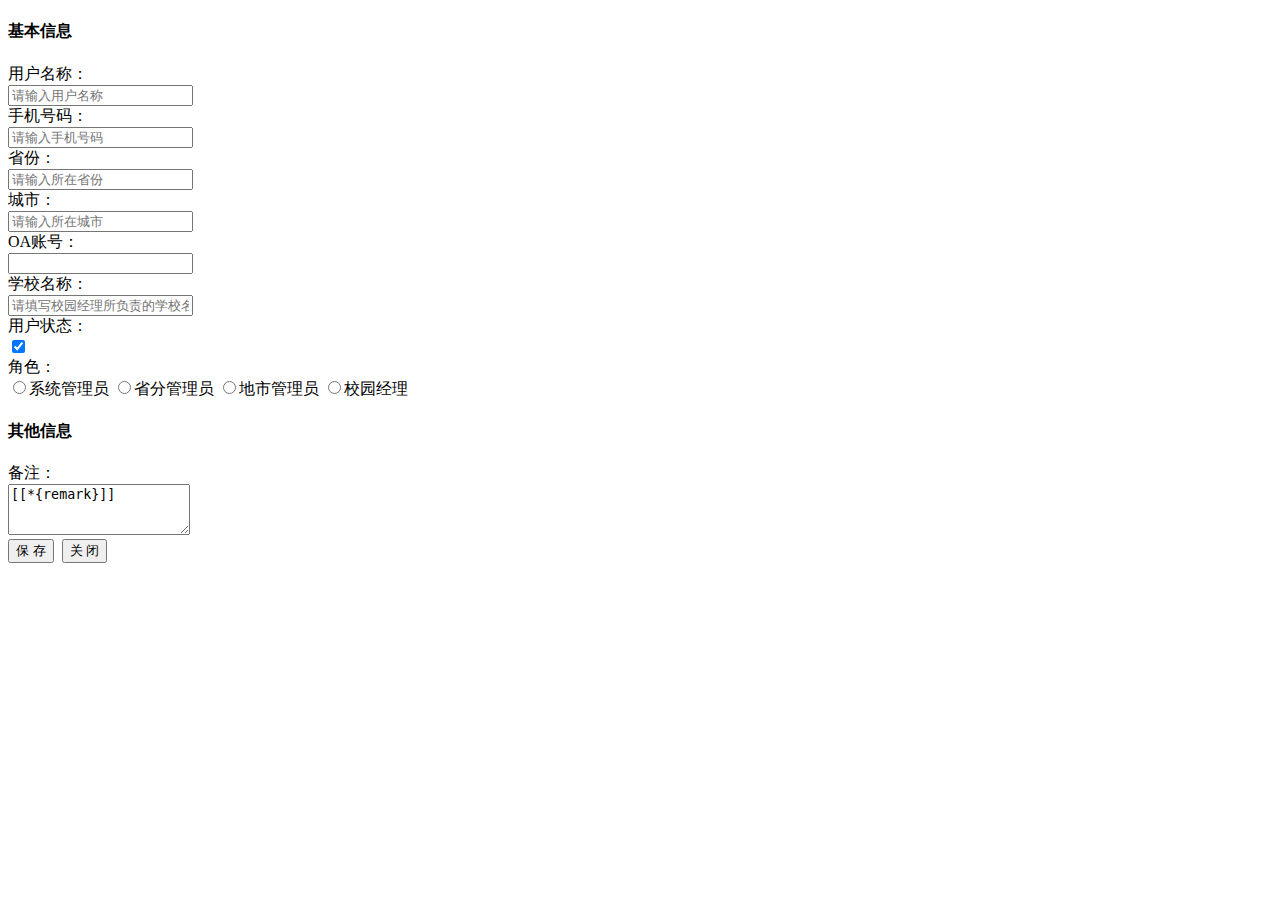
<file: src/main/resources/templates/user/edit.html>
<!DOCTYPE html>
<html lang="zh" xmlns:th="http://www.thymeleaf.org" >
<head>
	<th:block th:include="include :: header('修改用户')" />
	<th:block th:include="include :: select2-css" />
</head>
<body>
    <div class="main-content">
        <form class="form-horizontal" id="form-user-edit" th:object="${user}">
            <input name="id"  type="hidden"  th:field="*{id}" />
            <h4 class="form-header h4">基本信息</h4>
            <div class="row">
                <div class="col-sm-6">
                    <div class="form-group">
                        <label class="col-sm-4 control-label is-required">用户名称：</label>
                        <div class="col-sm-8">
                            <input name="userName" placeholder="请输入用户名称" class="form-control" type="text" maxlength="30" th:field="*{userName}" required>
                        </div>
                    </div>
                </div>
                <div class="col-sm-6">
                    <div class="form-group">
                        <label class="col-sm-4 control-label is-required">手机号码：</label>
                        <div class="col-sm-8">
                            <input id="telephone" name="telephone" placeholder="请输入手机号码" class="form-control" th:field="*{telephone}" type="text" maxlength="11" required>
                        </div>
                    </div>
                </div>

            </div>
            <div class="row">
                <div class="col-sm-6">
                    <div class="form-group">
                        <label class="col-sm-4 control-label is-required">省份：</label>
                        <div class="col-sm-8">
                            <input id="province" name="province" placeholder="请输入所在省份" th:field="*{province}" class="form-control" type="text" required>
                        </div>
                    </div>
                </div>
                <div class="col-sm-6">
                    <div class="form-group">
                        <label class="col-sm-4 control-label is-required">城市：</label>
                        <div class="col-sm-8">
                            <input id="city" name="city" class="form-control" type="text" th:field="*{city}" placeholder="请输入所在城市" required>
                        </div>
                    </div>
                </div>
            </div>
            <div class="row">
                <div class="col-sm-6">
                    <div class="form-group">
                        <label class="col-sm-4 control-label is-required">OA账号：</label>
                        <div class="col-sm-8">
                            <input readonly="true" th:field="*{loginName}" class="form-control" required>
                        </div>
                    </div>
                </div>
                <div class="col-sm-6">
                    <div class="form-group">
                        <label class="col-sm-4 control-label">学校名称：</label>
                        <div class="col-sm-8">
                            <input id="campusName" name="campusName" placeholder="请填写校园经理所负责的学校名称" th:field="*{campusName}" class="form-control" type="text">
                        </div>
                    </div>
                </div>
            </div>
            <div class="row">
                <div class="col-sm-6">
                    <div class="form-group">
                        <label class="col-sm-4 control-label">用户状态：</label>
                        <div class="col-sm-8">
                            <label class="toggle-switch switch-solid">
                                <input type="checkbox" id="status" checked>
                                <span></span>
                            </label>
                        </div>
                    </div>
                </div>
            </div>
            <div class="row">
                <div class="col-sm-12">
                    <div class="form-group" id="roles">
                        <label class="col-xs-2 control-label is-required">角色：</label>
                        <div class="col-xs-10">
                            <label class="radio-inline" >
                                <input name="role" type="radio" value="1" th:checked="*{roleId==1}"  th:disabled="${!editRoleFlag.get('adminEdit')||editRoleFlag.get('ProvinceEdit')}">系统管理员
                            </label>
                            <label class="radio-inline">
                                <input name="role" type="radio" value="2" th:checked="*{roleId==2}" th:disabled="${!editRoleFlag.get('adminEdit')||!editRoleFlag.get('ProvinceEdit')}">省分管理员
                            </label>
                            <label class="radio-inline">
                                <input name="role" type="radio" value="3" th:checked="*{roleId==3}" th:disabled="${!editRoleFlag.get('adminEdit')||!editRoleFlag.get('ProvinceEdit')}">地市管理员
                            </label>
                            <label class="radio-inline">
                                <input name="role" type="radio" value="4" th:checked="*{roleId==4}"  th:disabled="${!editRoleFlag.get('adminEdit')||!editRoleFlag.get('ProvinceEdit')}">校园经理
                            </label>
                        </div>
                    </div>
                </div>
            </div>
            <h4 class="form-header h4">其他信息</h4>
            <div class="row">
                <div class="col-sm-12">
                    <div class="form-group">
                        <label class="col-xs-2 control-label">备注：</label>
                        <div class="col-xs-10">
                            <textarea name="remark" maxlength="500" class="form-control" rows="3">[[*{remark}]]</textarea>
                        </div>
                    </div>
                </div>
            </div>
        </form>
    </div>
    <div class="row">
        <div class="col-sm-offset-5 col-sm-10">
            <button type="button" class="btn btn-sm btn-primary" onclick="submitHandler()"><i class="fa fa-check"></i>保 存</button>&nbsp;
            <button type="button" class="btn btn-sm btn-danger" onclick="closeItem()"><i class="fa fa-reply-all"></i>关 闭 </button>
        </div>
    </div>
	<th:block th:include="include :: footer" />
	<th:block th:include="include :: select2-js" />
	<script type="text/javascript">
        var prefix = ctx + "user";
        
        $("#form-user-edit").validate({
        	onkeyup: false,
        	rules:{
        		telephone:{
        			isPhone:true,
                    remote: {
                        url: prefix + "/checkPhoneUnique",
                        type: "post",
                        dataType: "json",
                        data: {
                        	"id": function() {
                        		return $("#id").val();
                            },
                			"telephone": function() {
                                return $.common.trim($("#telephone").val());
                            }
                        },
                        dataFilter: function (data, type) {
                        	return $.validate.unique(data);
                        }
                    }
        		},
        	},
        	messages: {
        		"telephone":{
                	remote: "手机号码已经存在"
        		}
            },
            focusCleanup: true
        });
        
        function submitHandler() {
	        if ($.validate.form()) {
	        	var data = $("#form-user-edit").serializeArray();
	        	var status = $("input[id='status']").is(':checked') == true ? 0 : 1;
	        	var roleId = $("#roles input:radio:checked").val();
                var campusName = $("#campusName").val();
                if (roleId==4 && campusName==""){
                    alert("校园经理所负责的学校名称不能为空!");
                    return false;
                }
	        	data.push({"name": "status", "value": status});
	        	data.push({"name": "roleId", "value": roleId});
	        	$.operate.saveTab(prefix + "/edit", data);
	        }
	    }
    </script>
</body>
</html>
</file>
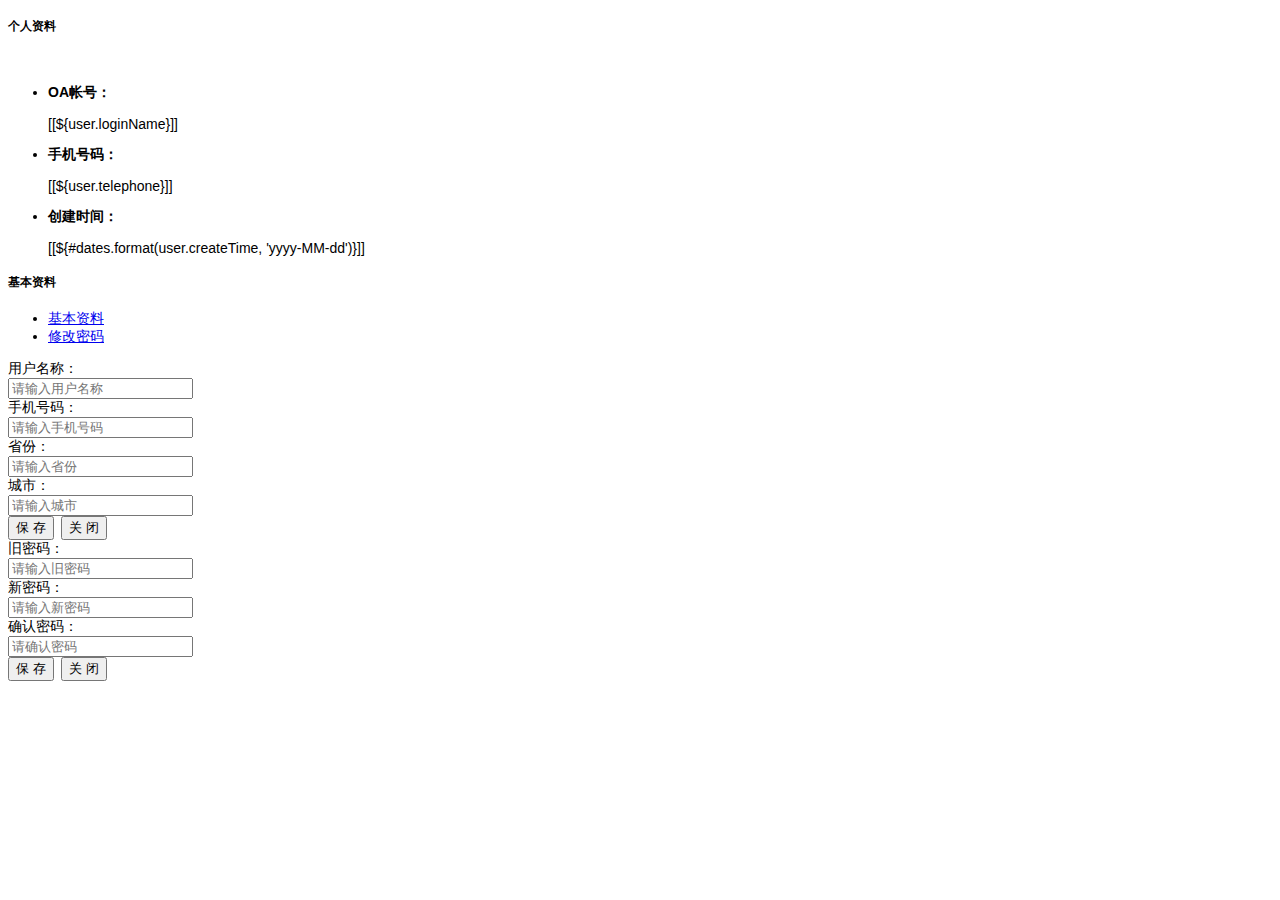
<file: src/main/resources/templates/user/profile.html>
<!DOCTYPE html>
<html lang="zh" xmlns:th="http://www.thymeleaf.org" >
<head>
	<th:block th:include="include :: header('用户个人信息')" />
</head>

<body class="gray-bg" style="font: 14px Helvetica Neue, Helvetica, PingFang SC, 微软雅黑, Tahoma, Arial, sans-serif !important;">
    <input id="userId" name="userId" type="hidden" th:value="${user.id}" />
    <section class="section-content">
    <div class="row">
        <div class="col-sm-3 pr5">
            <div class="ibox float-e-margins">
                <div class="ibox-title ibox-title-gray dashboard-header gray-bg">
                    <h5>个人资料</h5>
                </div>
                <div class="ibox-content">
                    <div class="text-center">
                        <p><img class="img-circle img-lg" th:src="@{/profile.png}"></p>
                    </div>
                    <ul class="list-group list-group-striped">
                        <li class="list-group-item"><i class="fa fa-user"></i>
                            <b class="font-noraml">OA帐号：</b>
                            <p class="pull-right">[[${user.loginName}]]</p>
                        </li>
                        <li class="list-group-item"><i class="fa fa-phone"></i>
                            <b  class="font-noraml">手机号码：</b>
                            <p class="pull-right">[[${user.telephone}]]</p>
                        </li>
                        <li class="list-group-item"><i class="fa fa-calendar"></i>
                            <b  class="font-noraml">创建时间：</b>
                            <p class="pull-right" >[[${#dates.format(user.createTime, 'yyyy-MM-dd')}]]</p>
                        </li>
                    </ul>
                </div>
            </div>
        </div>
        
        <div class="col-sm-9 about">
            <div class="ibox float-e-margins">
                <div class="ibox-title ibox-title-gray dashboard-header">
                    <h5>基本资料</h5>
                </div>
                <div class="ibox-content">
                    <div class="nav-tabs-custom">
                        <ul class="nav nav-tabs">
                            <li class="active"><a href="#user_info" data-toggle="tab" aria-expanded="true">基本资料</a></li>
                            <li><a href="#modify_password" data-toggle="tab" aria-expanded="false">修改密码</a></li>
                        </ul>
                        <div class="tab-content">
                            <!--用户信息-->
                            <div class="tab-pane active" id="user_info" th:object="${user}">
                                <form class="form-horizontal" id="form-user-edit">
                                    <!--隐藏ID-->
                                    <input name="id" id="id" type="hidden" th:field="*{id}">
                                    <div class="form-group">
                                        <label class="col-sm-2 control-label">用户名称：</label>
                                        <div class="col-sm-10">
                                            <input type="text" class="form-control" name="userName" th:field="*{userName}" placeholder="请输入用户名称">
                                        </div>
                                    </div>
                                    <div class="form-group">
                                        <label class="col-sm-2 control-label">手机号码：</label>
                                        <div class="col-sm-10">
                                            <input type="text" class="form-control" name="telephone" maxlength="11" th:field="*{telephone}" placeholder="请输入手机号码">
                                        </div>
                                    </div>
                                    <div class="form-group">
                                        <label class="col-sm-2 control-label">省份：</label>
                                        <div class="col-sm-10">
                                            <input type="text" class="form-control" name="email" th:field="*{province}" placeholder="请输入省份">
                                        </div>
                                    </div>
                                    <div class="form-group">
                                        <label class="col-sm-2 control-label">城市：</label>
                                        <div class="col-sm-10">
                                            <input type="text" class="form-control" name="email" th:field="*{city}" placeholder="请输入城市">
                                        </div>
                                    </div>

                                    <div class="form-group">
                                        <div class="col-sm-offset-2 col-sm-10">
                                            <button type="button" class="btn btn-sm btn-primary" onclick="submitUserInfo()"><i class="fa fa-check"></i>保 存</button>&nbsp;
                                            <button type="button" class="btn btn-sm btn-danger" onclick="closeItem()"><i class="fa fa-reply-all"></i>关 闭 </button>
                                        </div>
                                    </div>
                                </form>
                            </div>
                            
                            <!--修改密码-->
                            <div class="tab-pane" id="modify_password">
                                <form class="form-horizontal" id="form-user-resetPwd">
                                    <div class="form-group">
                                        <label class="col-sm-2 control-label">旧密码：</label>
                                        <div class="col-sm-10">
                                            <input type="password" class="form-control" name="oldPassword" placeholder="请输入旧密码">
                                        </div>
                                    </div>
                                    <div class="form-group">
                                        <label class="col-sm-2 control-label">新密码：</label>
                                        <div class="col-sm-10">
                                            <input type="password" class="form-control" name="newPassword" id="newPassword" placeholder="请输入新密码">
                                        </div>
                                    </div>
                                    <div class="form-group">
                                        <label class="col-sm-2 control-label">确认密码：</label>
                                        <div class="col-sm-10">
                                            <input type="password" class="form-control" name="confirmPassword" placeholder="请确认密码">
                                        </div>
                                    </div>
                                    <div class="form-group">
                                        <div class="col-sm-offset-2 col-sm-10">
                                            <button type="button" class="btn btn-sm btn-primary" onclick="submitChangPassword()"><i class="fa fa-check"></i>保 存</button>&nbsp;
                                            <button type="button" class="btn btn-sm btn-danger" onclick="closeItem()"><i class="fa fa-reply-all"></i>关 闭 </button>
                                        </div>
                                    </div>
                                </form>
                            </div>
                        </div>
                    </div>
                </div>
            </div>
        </div>
    </div>
	</section>
    
    <th:block th:include="include :: footer" />
    <script>
        var prefix = ctx + "user";
	    /*用户信息-修改*/
	    $("#form-user-edit").validate({
			onkeyup: false,
			rules:{
				userName:{
					required:true,
				},
				telephone:{
					required:true,
					isPhone:true,
		            remote: {
		                url: prefix + "/checkPhoneUnique",
		                type: "post",
		                dataType: "json",
		                data: {
		                	"userId": function() {
		                		return $("#userId").val();
		                    },
		        			"telephone": function() {
		                        return $.common.trim($("#telephone").val());
		                    }
		                },
		                dataFilter: function (data, type) {
		                	return $.validate.unique(data);
		                }
		            }
				},
			},
			messages: {
				"userName": {
	                required: "请输入用户名称",
	            },
				"telephone":{
					required: "请输入手机号码",
		        	remote: "手机号码已经存在"
				}
		    },
		    focusCleanup: true
		});
		
		function submitUserInfo() {
	        if ($.validate.form()) {
	        	$.operate.saveModal(prefix + "/profile/update", $('#form-user-edit').serialize());
	        }
	    }
	    
	    /*用户管理-修改密码*/
	    $("#form-user-resetPwd").validate({
	    	onkeyup: false,
			rules:{
				oldPassword:{
					required:true,
					remote: {
	                    url: prefix + "/profile/checkOldPassword",
	                    type: "post",
	                    dataType: "json",
	                    data: {
	                        password: function() {
	                            return $("input[name='oldPassword']").val();
	                        }
	                    }
	                }
				},
                newPassword:{
                    required:true,
                    minlength: 6,
                    maxlength: 20,
                    remote: {
                        url: prefix + "/profile/checkNewPassword",
                        type: "post",
                        dataType: "json",
                        data: {
                            password: function() {
                                return $("input[name='newPassword']").val();
                            }
                        }
                    }
                },
	            confirmPassword: {
	                required: true,
	                equalTo: "#newPassword"
	            }
			},
			messages: {
	            oldPassword: {
	                required: "请输入原密码",
	                remote: "原密码错误"
	            },
	            newPassword: {
	                required: "请输入新密码",
	                minlength: "密码不能小于8个字符",
	                maxlength: "密码不能大于20个字符",
                    remote: "密码必须包含大、小写字母，特殊字符(!@#$%&*[])"
	            },
	            confirmPassword: {
	                required: "请再次输入新密码",
	                equalTo: "两次密码输入不一致"
	            }

	        },
	        focusCleanup: true
		});
		
		function submitChangPassword () {
	        if ($.validate.form("form-user-resetPwd")) {
	        	$.operate.saveModal(prefix + "/profile/resetPwd", $('#form-user-resetPwd').serialize());
	        }
	    }
	</script>
</body>
</html>
</file>
